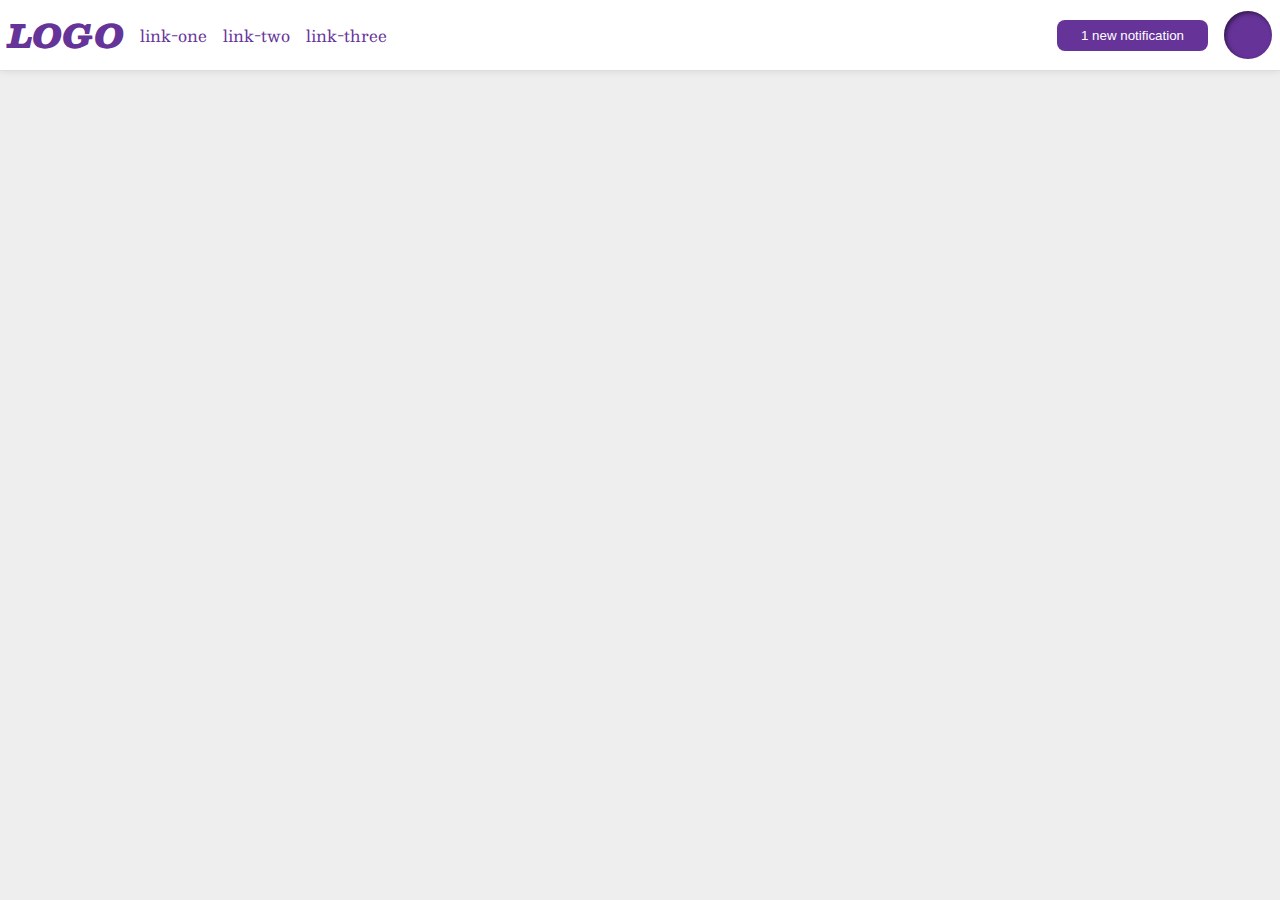
<file: flex/03-flex-header-2/index.html>
<!DOCTYPE html>
<html lang="en">
  <head>
    <meta charset="UTF-8">
    <meta http-equiv="X-UA-Compatible" content="IE=edge">
    <meta name="viewport" content="width=device-width, initial-scale=1.0">
    <title>Flex Header 2</title>
    <link rel="stylesheet" href="style.css">
  </head>
  <body>
    <div class="header">
      <div class="left">
        <div class="logo">
          LOGO
        </div>
        <ul class="links">
          <li><a href="google.com">link-one</a></li>
          <li><a href="google.com">link-two</a></li>
          <li><a href="google.com">link-three</a></li>
        </ul>
      </div>
      <div class="right">
        <button class="notifications">
          1 new notification
        </button>
        <div class="profile-image"></div>
      </div>
    </div>
  </body>
</html>
</file>
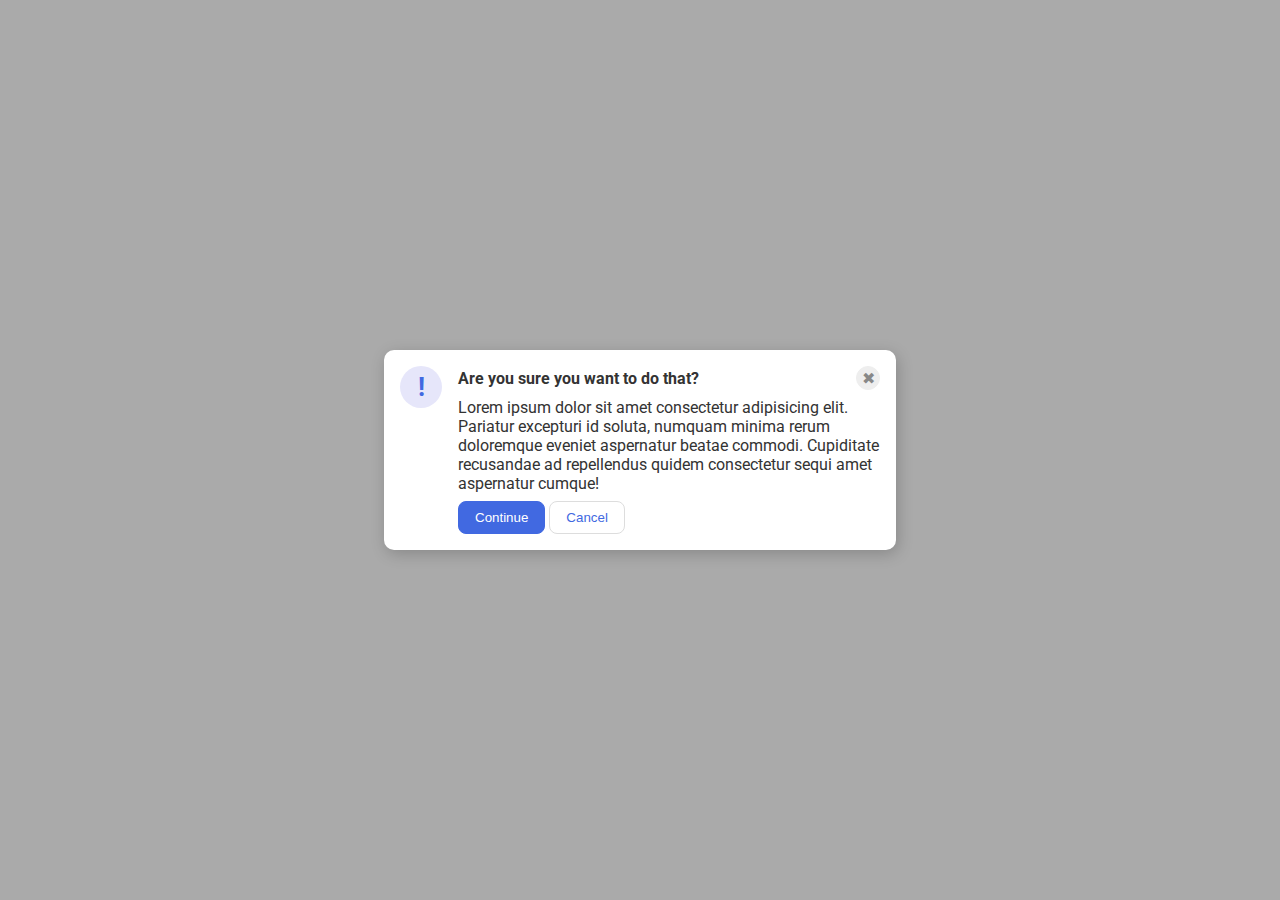
<file: flex/05-flex-modal/index.html>
<!DOCTYPE html>
<html lang="en">
  <head>
    <meta charset="UTF-8">
    <meta http-equiv="X-UA-Compatible" content="IE=edge">
    <meta name="viewport" content="width=device-width, initial-scale=1.0">
    <link rel="stylesheet" href="style.css">
    <title>Modal</title>
  </head>
  <body>
    <div class="modal">
      <div class="icon">!</div>
      <div class="prompt">
        <div class="header">Are you sure you want to do that?
        <button class="close-button">✖</button>
        </div>
        <div class="text">Lorem ipsum dolor sit amet consectetur adipisicing elit. Pariatur excepturi id soluta, numquam minima rerum doloremque eveniet aspernatur beatae commodi. Cupiditate recusandae ad repellendus quidem consectetur sequi amet aspernatur cumque!</div>
        <button class="continue">Continue</button>
        <button class="cancel">Cancel</button>
      </div>
    </div>
  </body>
</html>
</file>
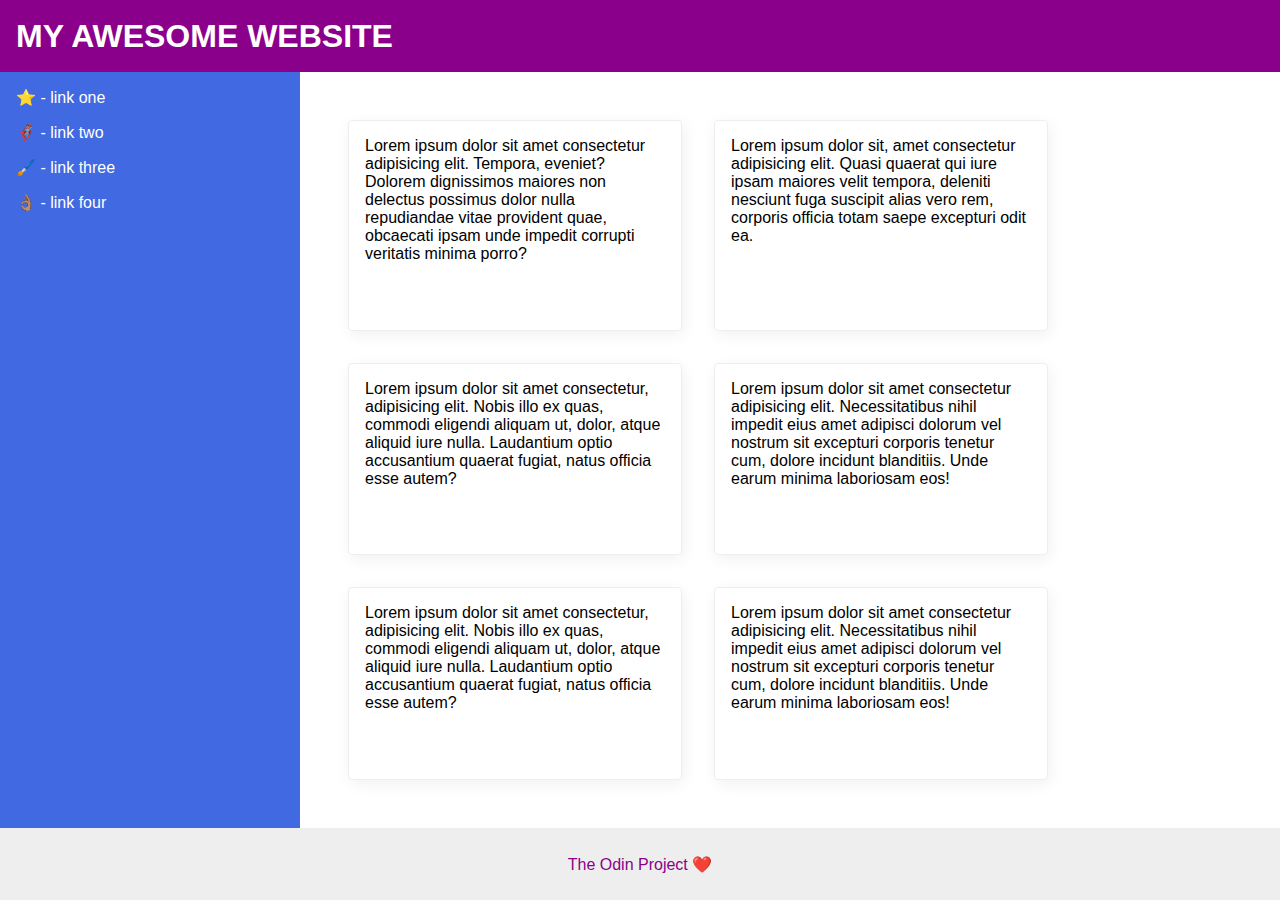
<file: flex/07-flex-layout-2/index.html>
<!DOCTYPE html>
<html lang="en">
  <head>
    <meta charset="UTF-8">
    <meta http-equiv="X-UA-Compatible" content="IE=edge">
    <meta name="viewport" content="width=device-width, initial-scale=1.0">
    <title>The Holy Grail</title>
    <link rel="stylesheet" href="style.css">
  </head>
  <body>
    <div class="header">
      MY AWESOME WEBSITE
    </div>
    
    <div class="content">
      <div class="sidebar">
        <ul>
          <li><a href="#">⭐ - link one</a></li>
          <li><a href="#">🦸🏽‍♂️ - link two</a></li>
          <li><a href="#">🖌️ - link three</a></li>
          <li><a href="#">👌🏽 - link four</a></li>
        </ul>
      </div>
      <div class="cardbox">
        <div class="card">Lorem ipsum dolor sit amet consectetur adipisicing elit. Tempora, eveniet? Dolorem dignissimos maiores non delectus possimus dolor nulla repudiandae vitae provident quae, obcaecati ipsam unde impedit corrupti veritatis minima porro?</div>
        <div class="card">Lorem ipsum dolor sit, amet consectetur adipisicing elit. Quasi quaerat qui iure ipsam maiores velit tempora, deleniti nesciunt fuga suscipit alias vero rem, corporis officia totam saepe excepturi odit ea.</div>
        <div class="card">Lorem ipsum dolor sit amet consectetur, adipisicing elit. Nobis illo ex quas, commodi eligendi aliquam ut, dolor, atque aliquid iure nulla. Laudantium optio accusantium quaerat fugiat, natus officia esse autem?</div>
        <div class="card">Lorem ipsum dolor sit amet consectetur adipisicing elit. Necessitatibus nihil impedit eius amet adipisci dolorum vel nostrum sit excepturi corporis tenetur cum, dolore incidunt blanditiis. Unde earum minima laboriosam eos!</div>
        <div class="card">Lorem ipsum dolor sit amet consectetur, adipisicing elit. Nobis illo ex quas, commodi eligendi aliquam ut, dolor, atque aliquid iure nulla. Laudantium optio accusantium quaerat fugiat, natus officia esse autem?</div>
        <div class="card">Lorem ipsum dolor sit amet consectetur adipisicing elit. Necessitatibus nihil impedit eius amet adipisci dolorum vel nostrum sit excepturi corporis tenetur cum, dolore incidunt blanditiis. Unde earum minima laboriosam eos!</div>
      </div>
    </div>

    <div class="footer">
      The Odin Project ❤️
    </div>
  </body>
</html>
</file>
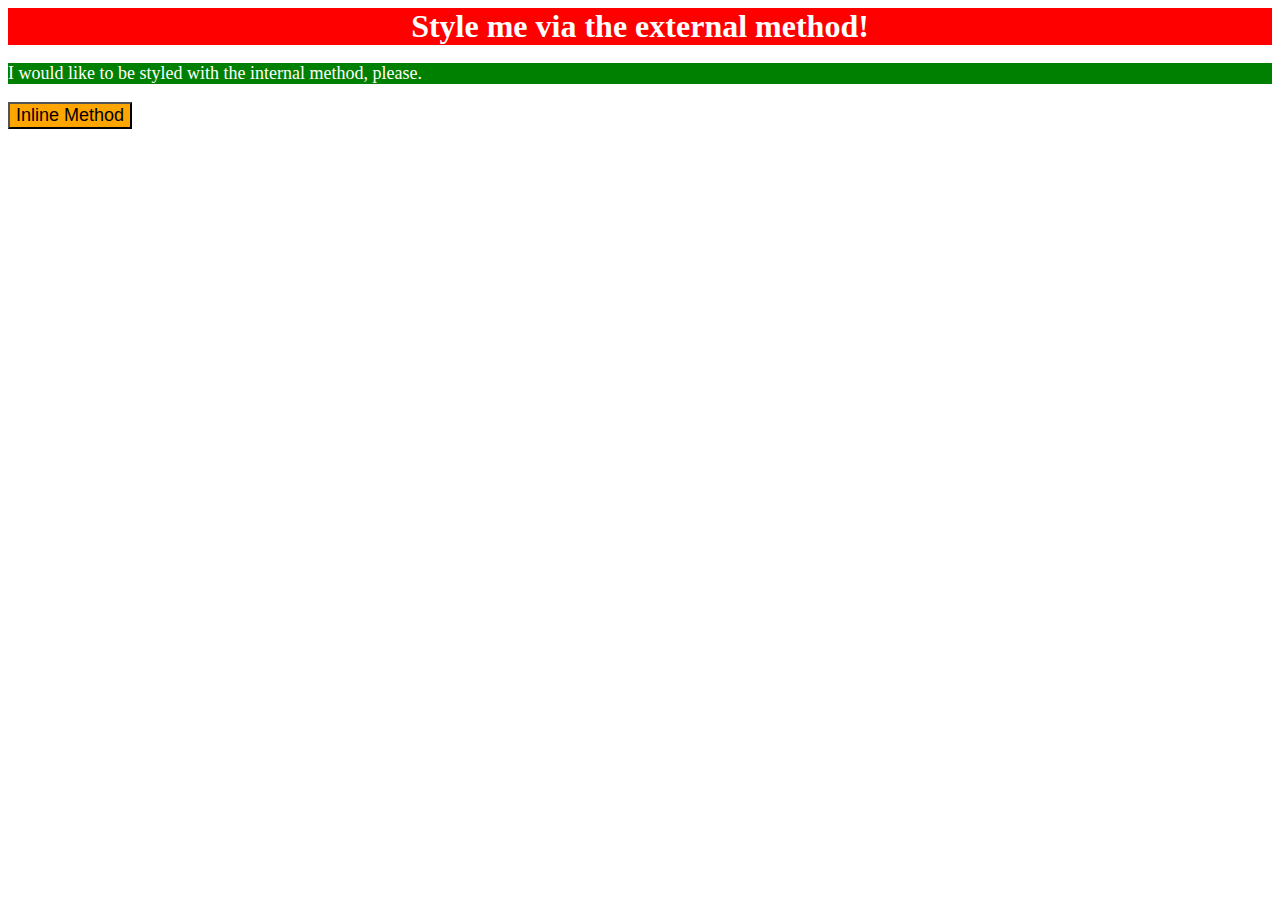
<file: foundations/01-css-methods/index.html>
<!DOCTYPE html>
<html lang="en">
  <head>
    <meta charset="UTF-8">
    <meta http-equiv="X-UA-Compatible" content="IE=edge">
    <meta name="viewport" content="width=device-width, initial-scale=1.0">
    <link rel="stylesheet" href="style.css">
    <title>Methods for Adding CSS</title>
    <style>
      p {
        color: white; 
        background-color: green; 
        font-size: 18px;
      }
    </style>
  </head>
  <body>
    <div>Style me via the external method!</div>
    <p>I would like to be styled with the internal method, please.</p>
    <button style="background-color: orange; font-size: 18px;">Inline Method</button>
  </body>
</html>
</file>
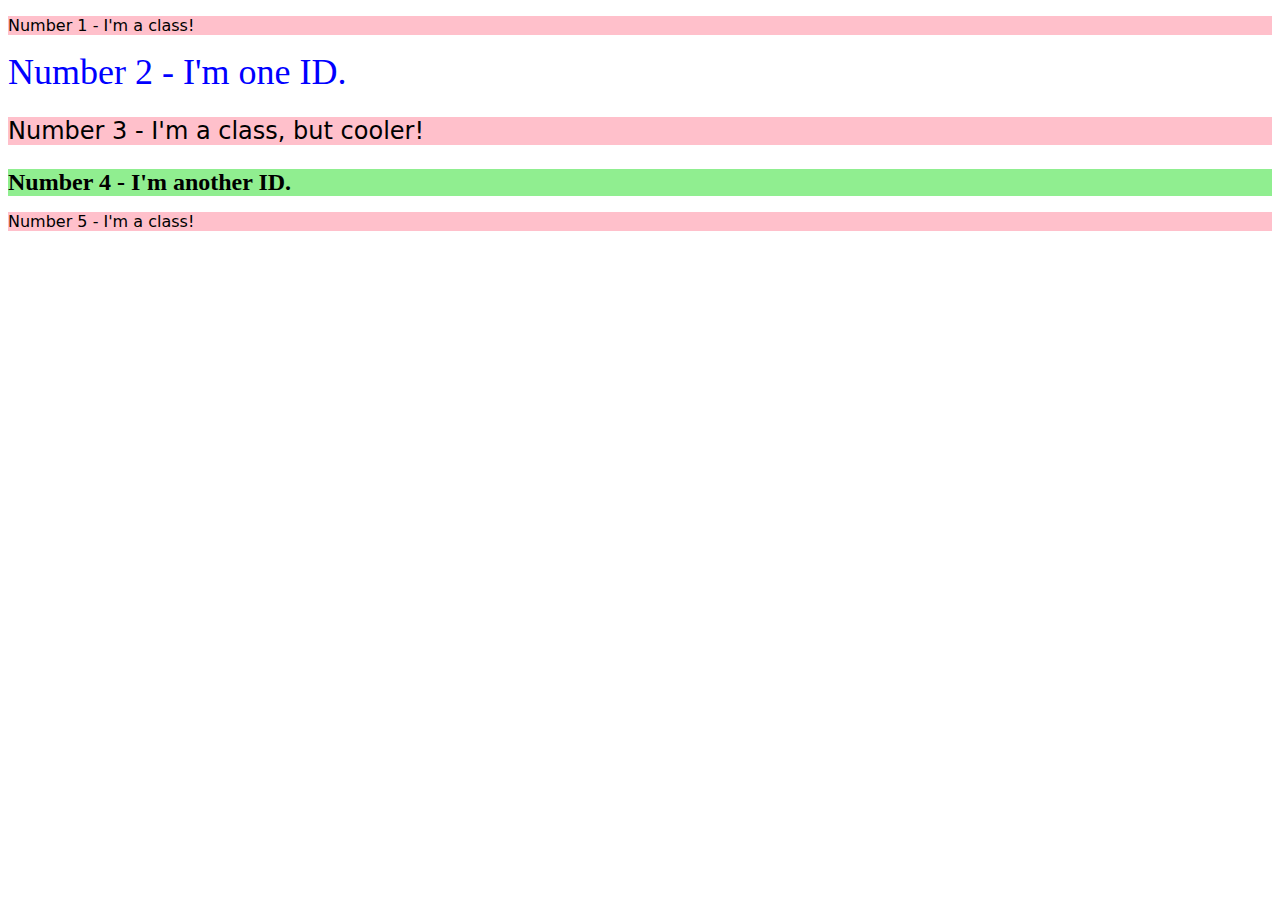
<file: foundations/02-class-id-selectors/index.html>
<!DOCTYPE html>
<html lang="en">
  <head>
    <meta charset="UTF-8">
    <meta http-equiv="X-UA-Compatible" content="IE=edge">
    <meta name="viewport" content="width=device-width, initial-scale=1.0">
    <title>Class and ID Selectors</title>
    <link rel="stylesheet" href="style.css">
  </head>
  <body>
    <p class='odd' id='one'>Number 1 - I'm a class!</p>
    <div id='two'>Number 2 - I'm one ID.</div>
    <p class='odd' id='three'>Number 3 - I'm a class, but cooler!</p>
    <div id='four'>Number 4 - I'm another ID.</div>
    <p class='odd' id='five'>Number 5 - I'm a class!</p>
  </body>
</html>
</file>
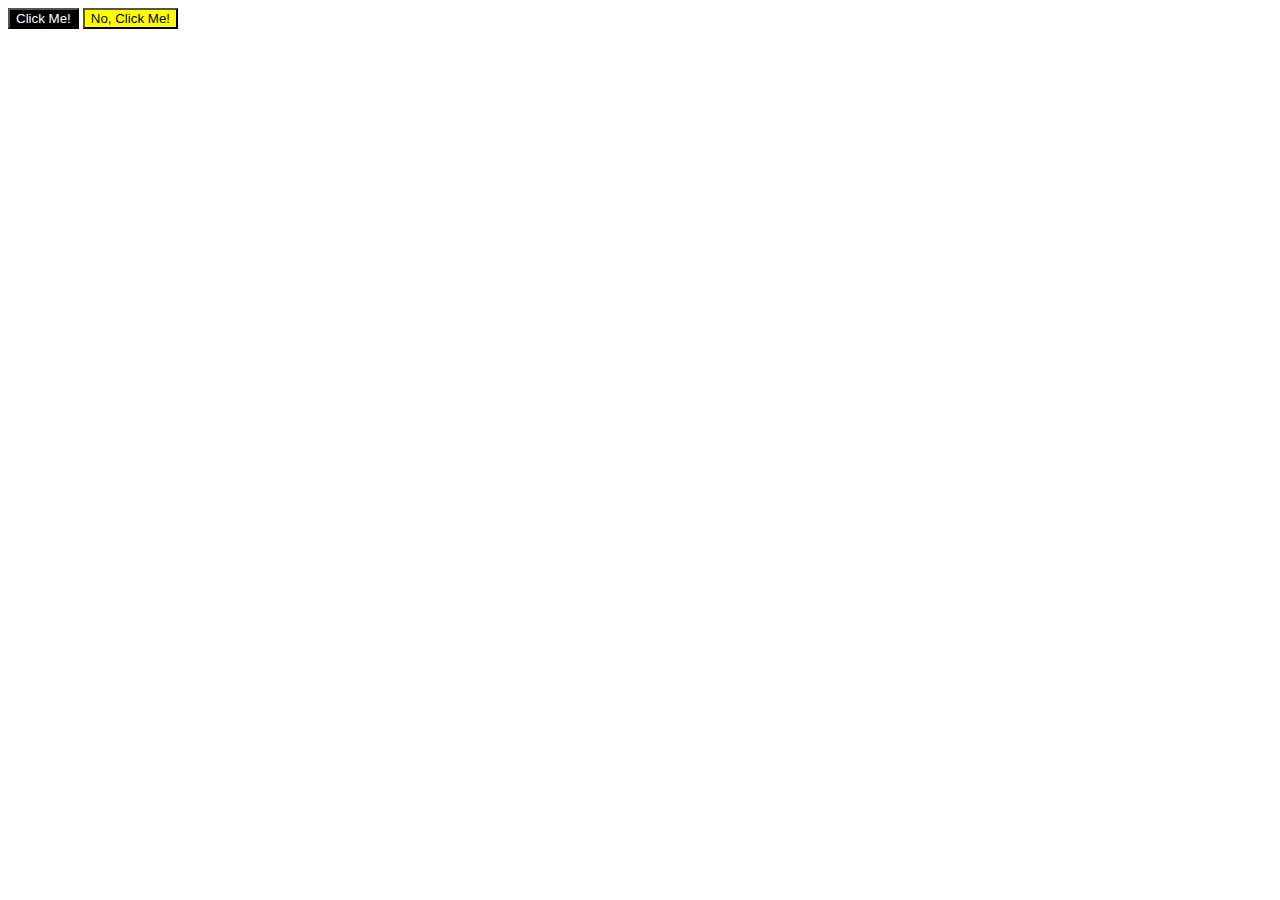
<file: foundations/03-grouping-selectors/index.html>
<!DOCTYPE html>
<html lang="en">
  <head>
    <meta charset="UTF-8">
    <meta http-equiv="X-UA-Compatible" content="IE=edge">
    <meta name="viewport" content="width=device-width, initial-scale=1.0">
    <title>Grouping Selectors</title>
    <link rel="stylesheet" href="style.css">
  </head>
  <body>
    <button class='buttons' id='one'>Click Me!</button>
    <button class='buttons' id='two'>No, Click Me!</button>
  </body>
</html>
</file>
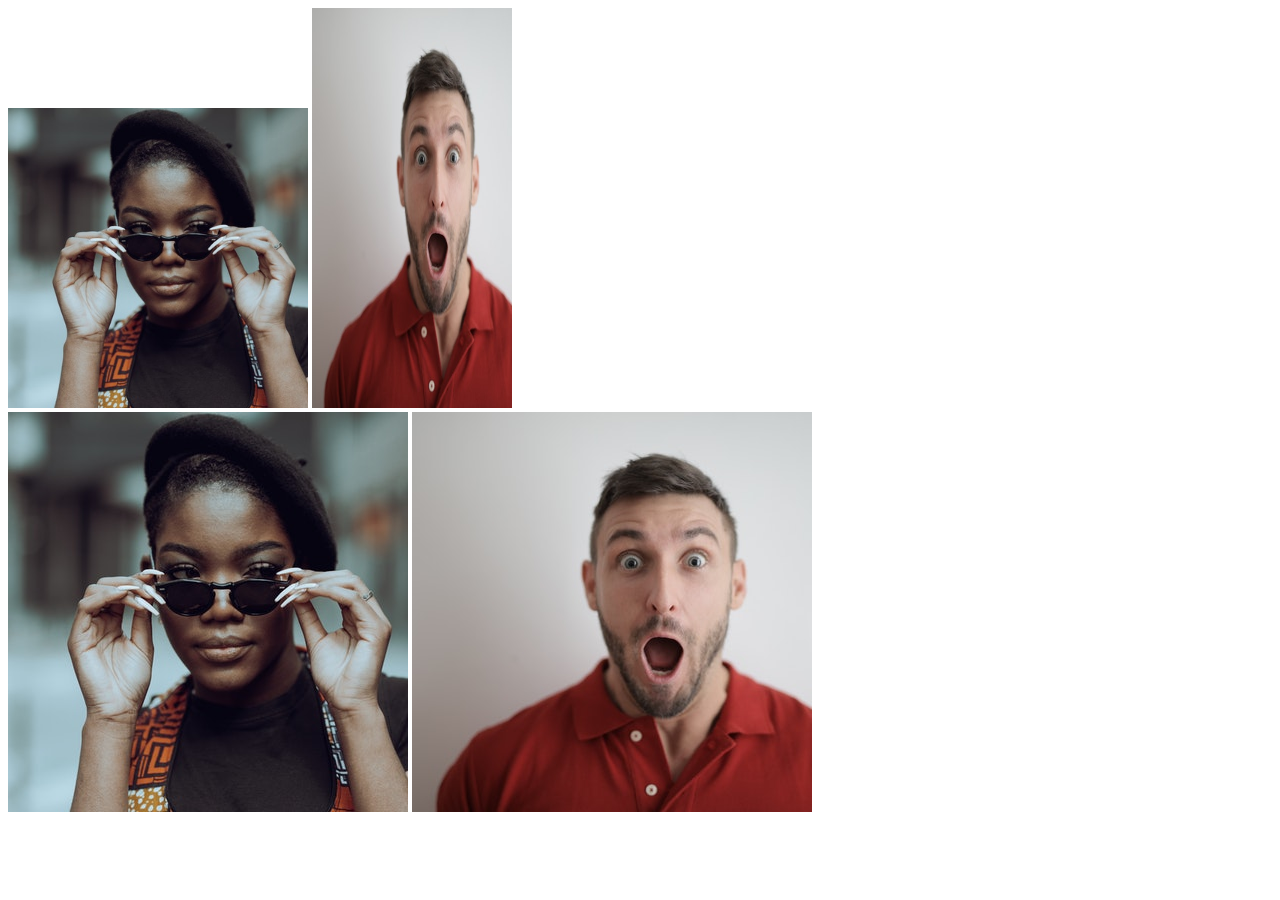
<file: foundations/04-chaining-selectors/index.html>
<!DOCTYPE html>
<html lang="en">
  <head>
    <meta charset="UTF-8">
    <meta http-equiv="X-UA-Compatible" content="IE=edge">
    <meta name="viewport" content="width=device-width, initial-scale=1.0">
    <title>Chaining Selectors</title>
    <link rel="stylesheet" href="style.css">
  </head>
  <body>
    <!-- Check image source path. Review Foundations lesson - Links and Images -->
    <!-- Use the classes BELOW this line -->
    <div>
      <img class="avatar proportioned" src="images/pexels-katho-mutodo-8434791.jpg" alt="Woman with glasses">
      <img class="avatar distorted" src="images/pexels-andrea-piacquadio-3777931.jpg" alt="Man with surprised expression">
    </div>
    <!-- Use the classes ABOVE this line -->
    <div>
      <img class="original proportioned" src="images/pexels-katho-mutodo-8434791.jpg" alt="Woman with glasses">
      <img class="original distorted" src="images/pexels-andrea-piacquadio-3777931.jpg" alt="Man with surprised expression">
    </div>
  </body>
</html>
</file>
<file: flex/03-flex-header-2/style.css>
/* this is some magical font-importing.  
you'll learn about it later. */
@import url('https://fonts.googleapis.com/css2?family=Besley:ital,wght@0,400;1,900&display=swap');

body {
  margin: 0;
  background: #eee;
  font-family: Besley, serif;
}

.header {
  background: white;
  border-bottom: 1px solid #ddd;
  box-shadow: 0 0 8px rgba(0,0,0,.1);
  display: flex;
  justify-content: space-between;
  padding: 8px;

}

.profile-image {
  background: rebeccapurple;
  box-shadow: inset 2px 2px 4px rgba(0,0,0,.5);
  border-radius: 50%;
  width: 48px;
  height: 48px;
}

.logo {
  color: rebeccapurple;
  font-size: 32px;
  font-weight: 900;
  font-style: italic;
}

button {
  border: none;
  border-radius: 8px;
  background: rebeccapurple;
  color: white;
  padding: 8px 24px;
}

a {
  /* this removes the line under our links */
  text-decoration: none;
  color: rebeccapurple;
}

ul {
  list-style-type: none;
  display: flex;
  margin: 0;
  padding: 0;
  gap: 16px;
}

.left, .right {
  display: flex;
  align-items: center;
  gap: 16px;
}
</file>
<file: flex/05-flex-modal/style.css>
@import url('https://fonts.googleapis.com/css2?family=Roboto:wght@400;700&display=swap');

html, body {
  height: 100%;
}

body {
  font-family: Roboto, sans-serif;
  margin: 0;
  background: #aaa;
  color: #333;
  /* I'll give you this one for free lol */
  display: flex;
  align-items: center;
  justify-content: center;
}

.modal {
  background: white;
  width: 480px;
  border-radius: 10px;
  box-shadow: 2px 4px 16px rgba(0,0,0,.2);
  display: flex;
  gap: 16px;
  padding: 16px;
}

.icon {
  color: royalblue;
  font-size: 26px;
  font-weight: 700;
  background: lavender;
  width: 42px;
  height: 42px;
  border-radius: 50%;
  display: flex;
  align-items: center;
  justify-content: center;
  flex-shrink: 0;
}

.close-button {
  background: #eee;
  border-radius: 50%;
  color: #888;
  font-weight: 400;
  font-size: 16px;
  height: 24px;
  width: 24px;
  display: flex;
  align-items: center;
  justify-content: center;
  border: 1px solid #eee;
  padding: 0;
}

button {
  cursor: pointer;
  padding: 8px 16px;
  border-radius: 8px;
}

button.continue {
  background: royalblue;
  border: 1px solid royalblue;
  color: white;
}

button.cancel {
  background: white;
  border: 1px solid #ddd;
  color: royalblue;
}

.header {
  display: flex;
  align-items: center;
  justify-content: space-between;
  font-size: 16px;
  font-weight: 700;
  margin-bottom: 8px;
}

.text {
  margin-bottom: 8px;
}
</file>
<file: flex/07-flex-layout-2/style.css>
body {
  font-family: -apple-system, BlinkMacSystemFont, 'Segoe UI', Roboto, Oxygen, Ubuntu, Cantarell, 'Open Sans', 'Helvetica Neue', sans-serif;
  margin: 0;
  min-height: 100vh;
  display: flex;
  flex-direction: column;
  justify-content: space-between;
}

.header {
  height: 72px;
  background: darkmagenta;
  color: white;
  display: flex;
  font-size: 32px;
  font-weight: 900;
  align-items: center;
  padding: 0px 16px;
}

.content {
  flex: 1;
  display: flex;
}

.footer {
  height: 72px;
  background: #eee;
  color: darkmagenta;
  display: flex;
  align-items: center;
  justify-content: center;
}

.sidebar {
  width: 300px;
  background: royalblue;
  box-sizing: border-box;
  display: flex;
  flex-direction: column;
  width: 300px;
  flex-shrink: 0;
}

.cardbox {
  display: flex;
  flex-wrap: wrap;
  padding: 32px;
}

.card {
  border: 1px solid #eee;
  box-shadow: 2px 4px 16px rgba(0,0,0,.06);
  border-radius: 4px;
  width: 300px;
  padding: 16px;
  margin: 16px;
}

ul {
  list-style-type: none;
  display: flex;
  flex-direction: column;
  size: 24px;
  gap: 16px;
  padding: 16px;
  margin: 0;
}

a {
  text-decoration: none;
  color: #fff;
}
</file>
<file: foundations/01-css-methods/style.css>
div {
    color: white; 
    background-color: red; 
    text-align: center; 
    font-weight: bold; 
    font-size: 32px;
}
</file>
<file: foundations/02-class-id-selectors/style.css>
.odd {
    background-color: pink;
    font-family: Verdana, "DejaVu Sans", sans-serif;
}

.odd#three {
    font-size: 24px;
}

#two {
    color: blue;
    font-size: 36px;
}

#four {
    background-color: lightgreen;
    font-size: 24px;
    font-weight: bold;
}
</file>
<file: foundations/03-grouping-selectors/style.css>
.buttons {
    font-weight: 28px;
    font-family: Helvetica, 'Times New Roman', sans-serif;
}

.buttons#one {
    color: white;
    background-color: black;
}

.buttons#two {
    background-color: yellow;
}
</file>
<file: foundations/04-chaining-selectors/style.css>
/* Add CSS Styling */
.avatar.proportioned {
    height: auto;
    width: 300px;
}

.avatar.distorted {
    height: 400px;
    width: 200px;
}
</file>
